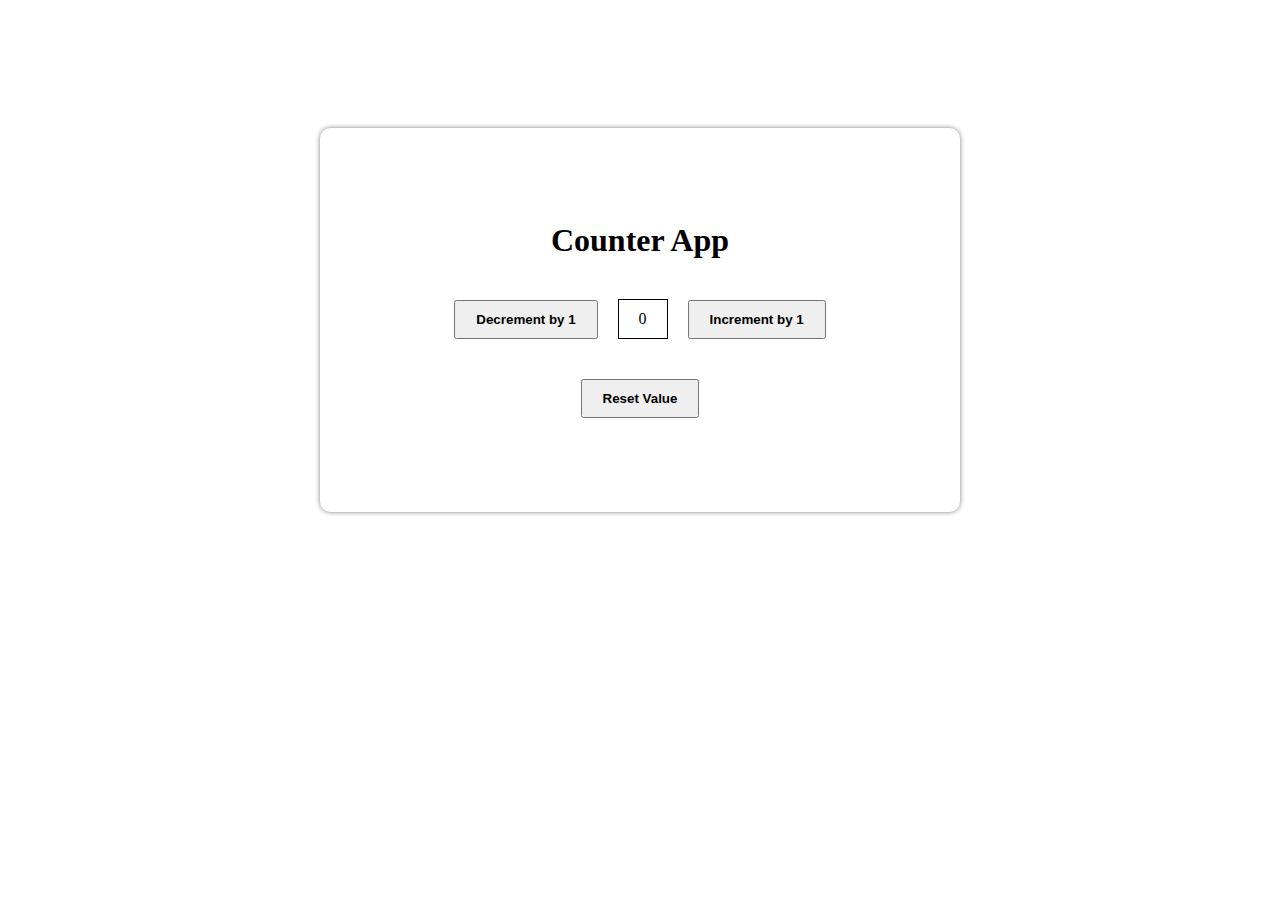
<file: COUNTER APP/index.html>
<!DOCTYPE html>
<html lang="en">
<head>
    <meta charset="UTF-8">
    <meta name="viewport" content="width=device-width, initial-scale=1.0">
    <title>Counter App</title>
    <link rel="stylesheet" href="./style.css">
</head>
<body>
    <div class="counter-app-wrapper">
        <div class="counter-app-box">
            <h1>Counter App</h1>
             <div class="set-value">
                <button id="decButton">Decrement by 1</button>
                <!-- <div id="conut-variable">0</div> -->
                <span id="value">0</span>
                <button id="incButton">Increment by 1</button>
             </div>
             <button id="resetButton">Reset Value</button>
        </div>
    </div>

</body>
<script src="./script.js"></script>
</html>
</file>
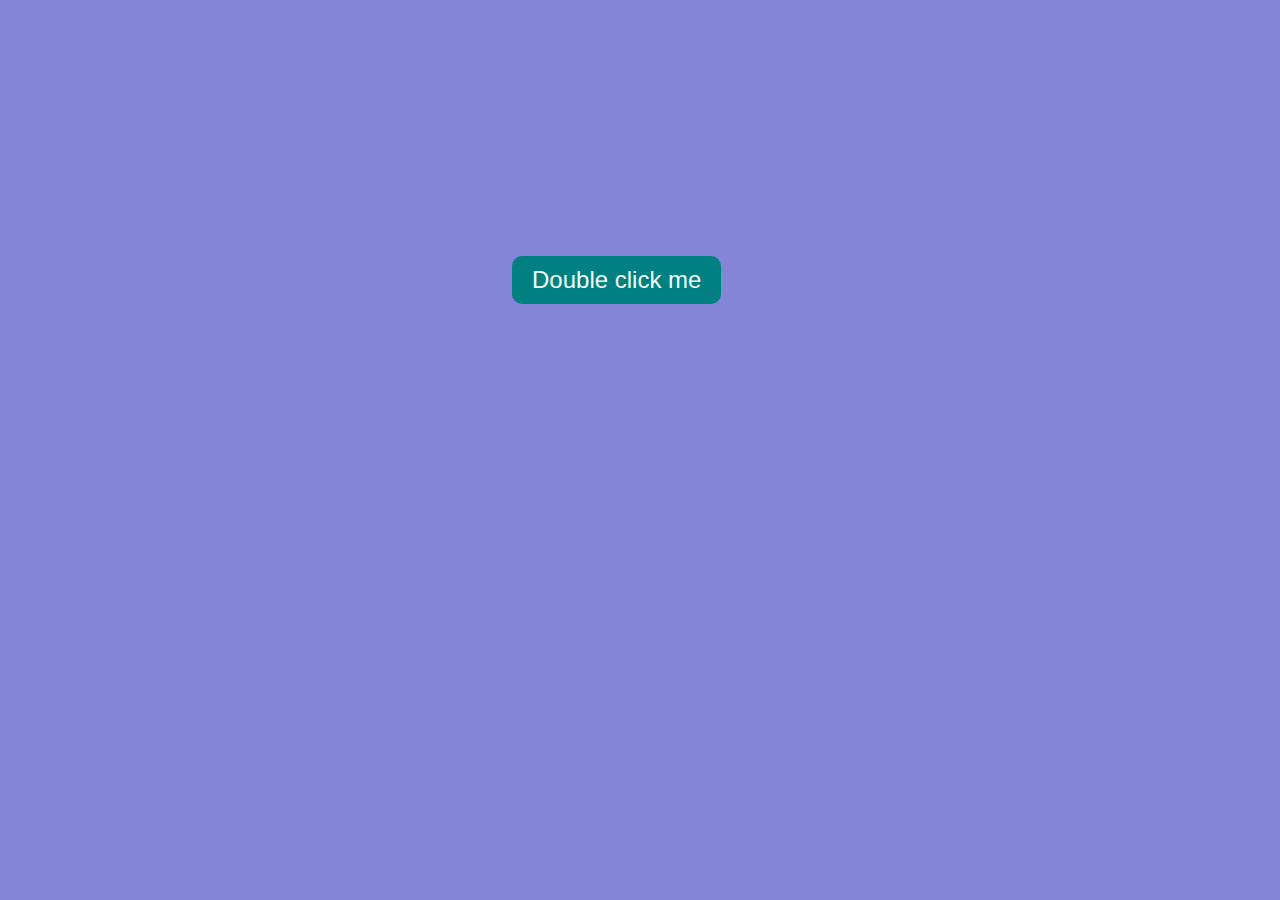
<file: EVENT LISTENER/doubleclick/index.html>
<!DOCTYPE html>
<html lang="en">
<head>
    <meta charset="UTF-8">
    <meta name="viewport" content="width=device-width, initial-scale=1.0">
    <title>Doubleclick</title>
    <link rel="stylesheet" href="./style.css">
</head>
<body>
    <button id="doubleclickBtn">Double click me</button>
</body>
<script src="./script.js"></script>
</html>
</file>
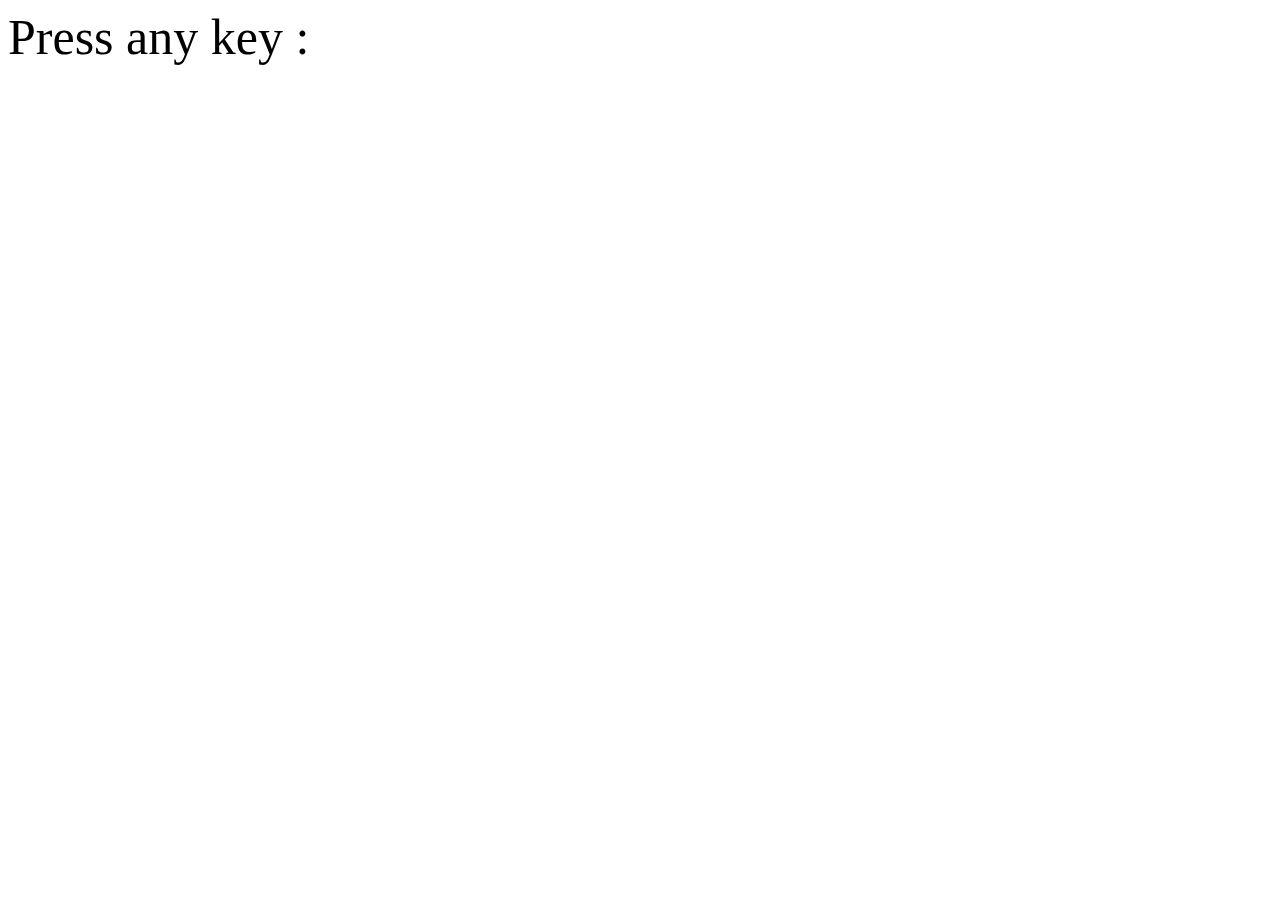
<file: EVENT LISTENER/keydown-keyup/index.html>
<!DOCTYPE html>
<html lang="en">
<head>
    <meta charset="UTF-8">
    <meta name="viewport" content="width=device-width, initial-scale=1.0">
    <title>Keydown-Keyup</title>
    <link rel="stylesheet" href="./style.css">
</head>
<body>
    <div id="container">
        <div id="display">Press any key :</div>
    </div>  
    <script src="script.js"></script>
</body>
<script src="./script.js"></script>
</html>
</file>
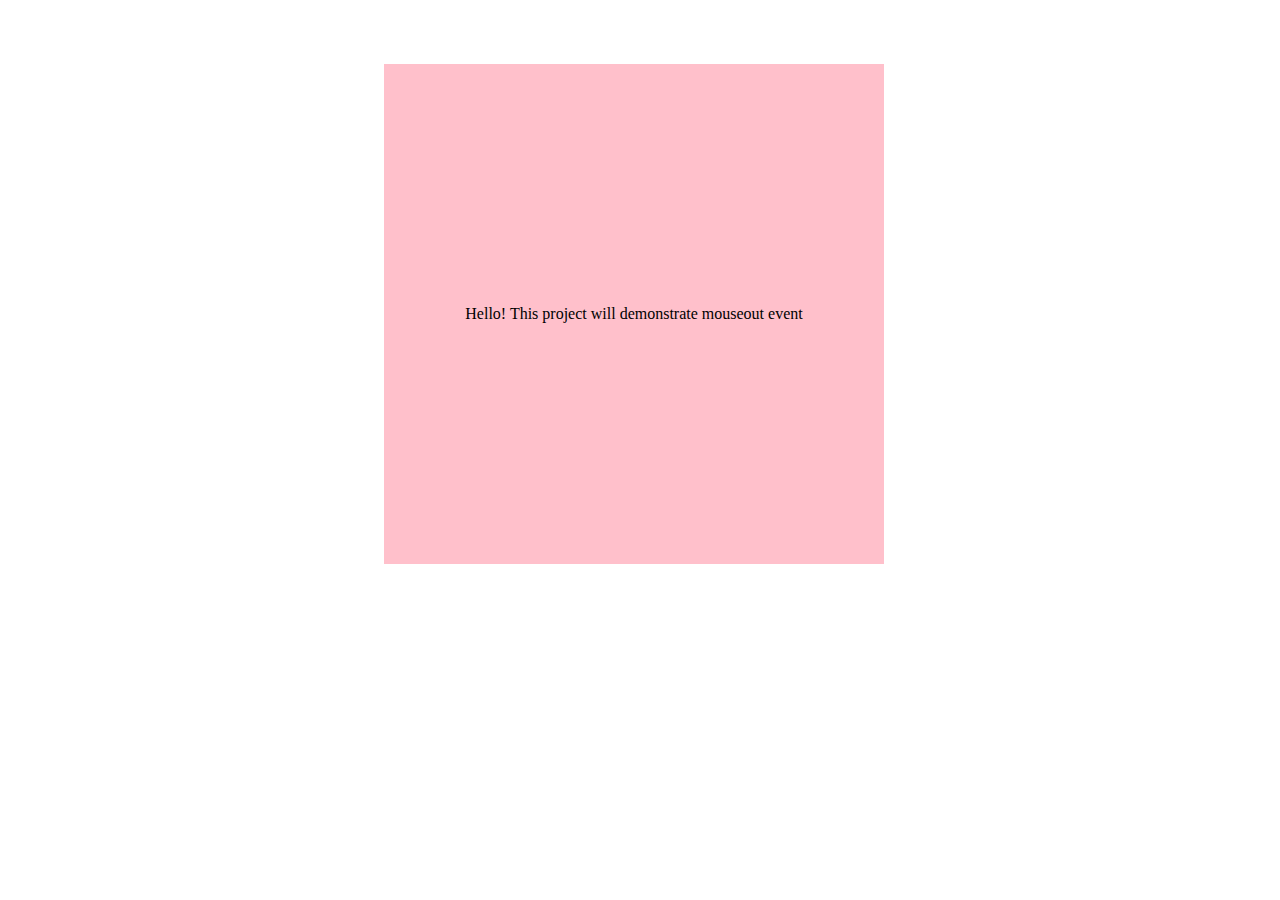
<file: EVENT LISTENER/mouseout/index.html>
<!DOCTYPE html>
<html lang="en">
<head>
    <meta charset="UTF-8">
    <meta name="viewport" content="width=device-width, initial-scale=1.0">
    <title>Mouseout</title>
    <link rel="stylesheet" href="./style.css">
</head>
<body>
    <div id="mouseOut">
        <p>Hello! This project will  demonstrate mouseout event</p>
    </div>
</body>
<script src="./script.js"></script>
</html>
</file>
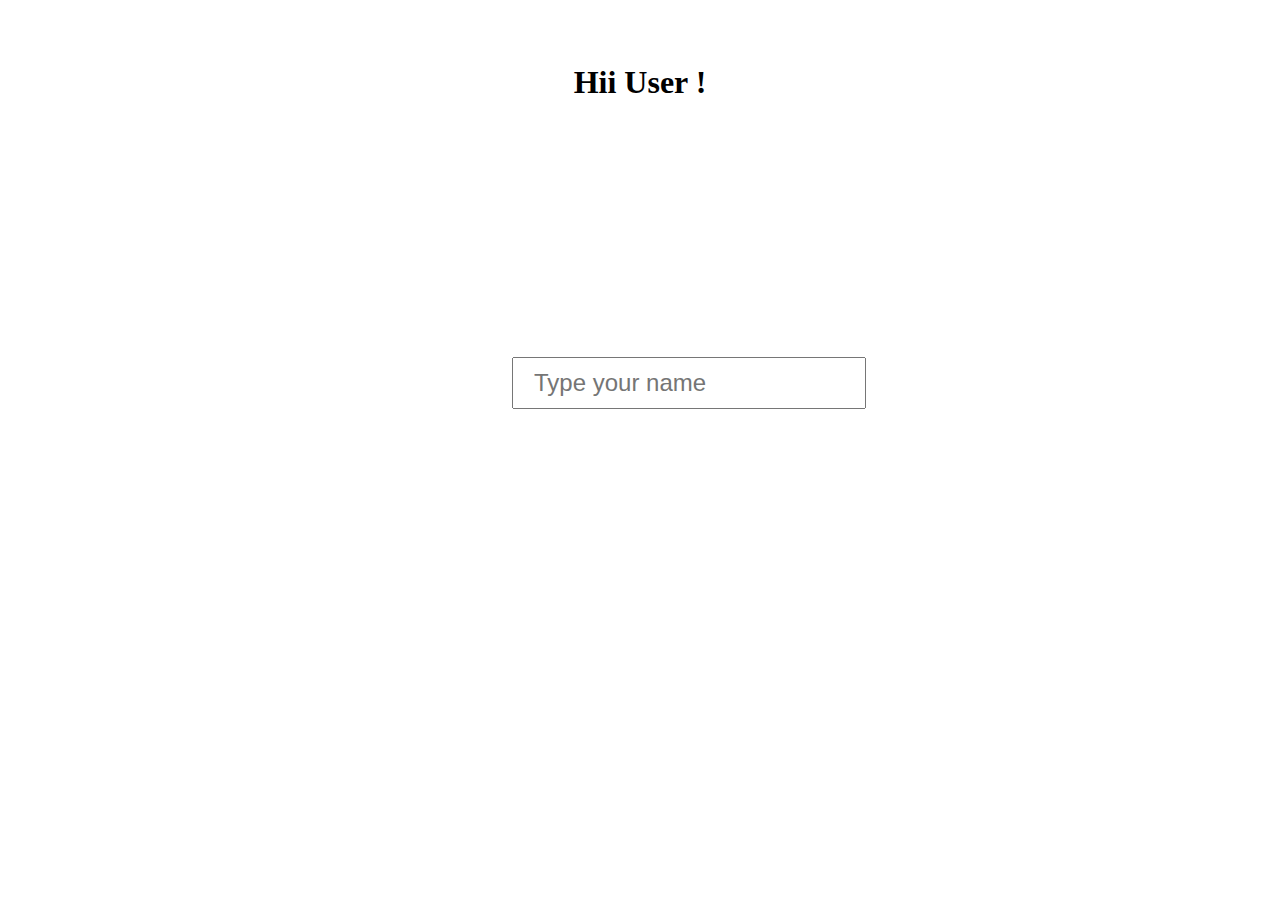
<file: EVENT LISTENER/onkeypress/index.html>
<!DOCTYPE html>
<html lang="en">
<head>
    <meta charset="UTF-8">
    <meta name="viewport" content="width=device-width, initial-scale=1.0">
    <title>Onkeypree</title>
    <link rel="stylesheet" href="./style.css">
</head>
<body>
     <h1 id="greetUser"> Hii User !</h1>
     <input type="text" id="inputBox" placeholder="Type your name">
</body>
<script src="./script.js"></script>
</html>
</file>
<file: COUNTER APP/style.css>
*{
    margin: 0;
    padding: 0;
    box-sizing: border-box;
}
.counter-app-box{
  height:30vw ;
  width: 50vw;
 display: flex;
 flex-direction: column;
 align-items: center;
 justify-content: center;
 margin:10% auto;
 /* border: 1px solid black; */
 box-shadow: 0 0 5px gray;
 border-radius: 10px;
 gap:40px;
}

.set-value{
    display: flex;
    align-items: center;
    gap:20px;
}
button{
    padding: 10px 20px;
    font-weight: bold;
}
#value{
    border: 1px  solid black;
    padding: 10px 20px;
}
</file>
<file: EVENT LISTENER/doubleclick/style.css>
*{
    margin: 0;
    padding: 0;
    box-sizing: border-box;
    background-color: #8585d7;
}
button{
padding: 10px 20px;
margin: 20% 40%;
background-color: teal;
color: azure;
border: none;
border-radius: 10px;
font-size: 24px;
}
</file>
<file: EVENT LISTENER/keydown-keyup/style.css>
#container {
    height: 100vh;
  }
  
  #display {
    font-size: 50px;
  }
</file>
<file: EVENT LISTENER/mouseout/style.css>
*{
    margin: 0;
    padding: 0;
    box-sizing: border-box;
}
#mouseOut {
    display: flex;
    align-items: center;
    justify-content: center;
    height: 500px;
    width: 500px;
    margin: 5% 30%;
  background-color: pink;
}
</file>
<file: EVENT LISTENER/onkeypress/style.css>
*{
    margin: 0;
    padding: 0;
    box-sizing: border-box;
}
#greetUser{
    text-align: center;
    margin-top: 5%;
}
#inputBox{
    padding: 10px 20px;
    margin: 20% 40%;
    font-size: 24px;
}
</file>
